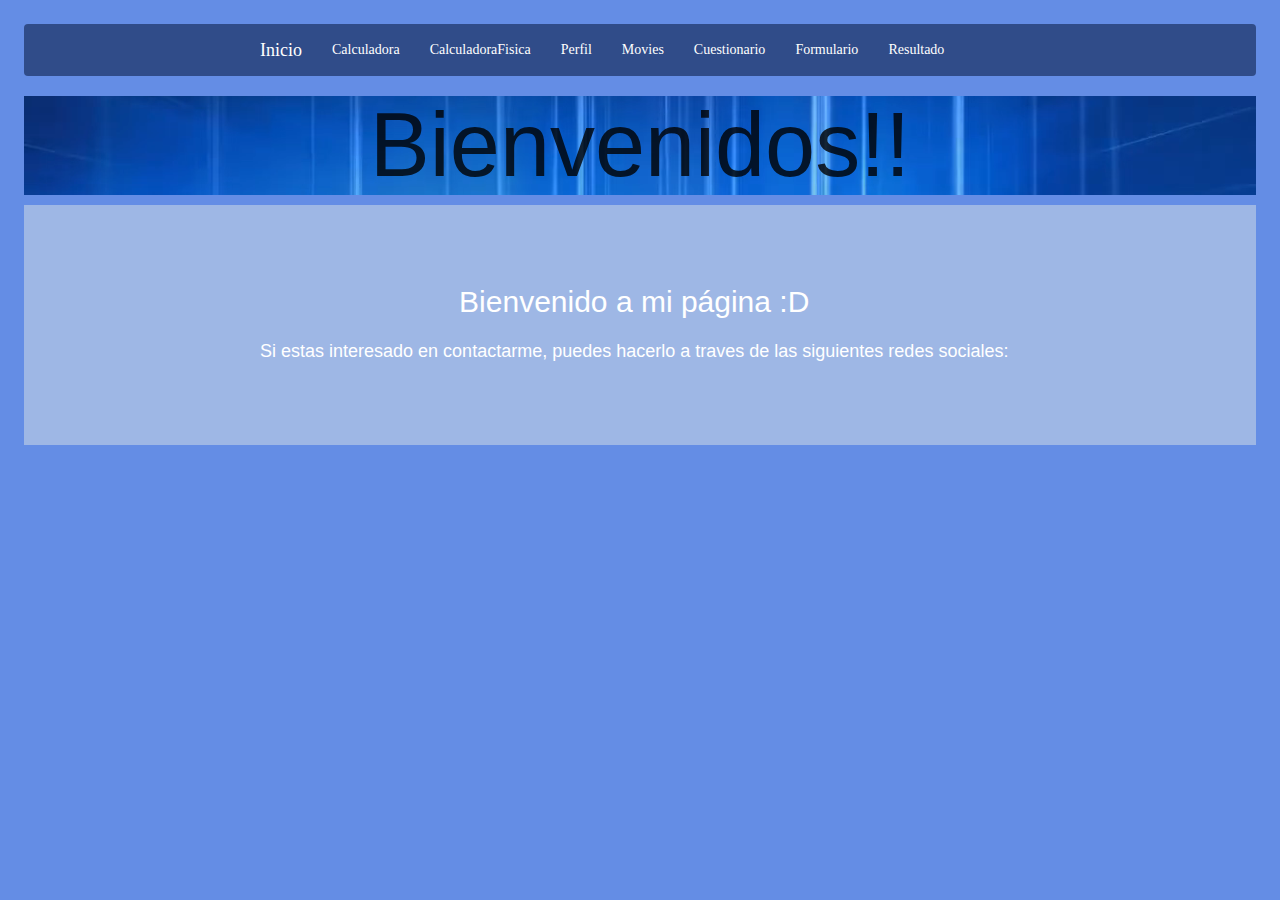
<file: Proyecto3/index.html>
<!DOCTYPE html>
<head>
  <meta charset="UTF-8">
    <script src="https://ajax.googleapis.com/ajax/libs/jquery/1.11.2/jquery.min.js"></script>
  <link rel="stylesheet" href="https://maxcdn.bootstrapcdn.com/bootstrap/3.3.1/css/bootstrap.min.css">
  <link rel="stylesheet" href="https://maxcd.bootstrapcdn.con/bootstrap/3.3.1/css/bootstrap-theme.min.css">
  <script src="https://maxcdn.bootstrapcdn.com/bootstrap/3.3.1/js/bootstrap.min.js"></script>
    <link rel="stylesheet" href="https://use.fontawesome.com/releases/v5.8.1/css/all.css" integrity="sha384-50oBUHEmvpQ+1lW4y57PTFmhCaXp0ML5d60M1M7uH2+nqUivzIebhndOJK28anvf" crossorigin="anonymous">
<link rel="stylesheet" type="text/css" href="estilo.css">
  <link rel="stylesheet" type="text/css" href="footer.css">
<link href="https://fonts.cdnfonts.com/css/blooming" rel="stylesheet">
                

  <title>Pagina Personal Jenifer</title>
</head>
<body>
  
    <div style="margin:24px;">
   <nav class="navbar navbar-light" style="background-color: #304C89;">
        <div class="container">
        <a class="navbar-brand" href="index.html">Inicio</a>
        <ul class="nav navbar-nav">
          <li>
        <a href="calculadora.html">Calculadora</a>
    </li>
    <li>
        <a href="calculadorafisica.html">CalculadoraFisica</a>
    </li>
    <li>
    <a href="perfil.html">Perfil</a>
    </li>
     <li>
    <a href="movies.html">Movies</a>
    </li>
     <li>
    <a href="cuestionario.html">Cuestionario</a>
    </li>
     <li>
    <a href="formulario.html">Formulario</a>
    </li>
     <li>
    <a href="resultado.html">Resultado</a>
    </li>
  </ul>
</div>
</nav>

<div style="position: relative;">
  <video autoplay muted preload loop>
    <source src="galaxia.mp4" type="video/mp4">
  </video>
  <h1 class="titulo">Bienvenidos!!</h1>
</div>

<footer>
  <div class="container">
    <div class="footer-content">
      <div class="footer-section about">
        <h2>Bienvenido a mi página :D</h2>
        <p>Si estas interesado en contactarme, puedes hacerlo a traves de las siguientes redes sociales:</p>
        <div class="contact-links">
          <a href="http://www.facebook.com/miperfil" target="_blank"><i class="fab fa-facebook"></i></a>
          <a href="http://www.instagram.com/miperfil" target="_blank"><i class="fab fa-instagram"></i></a>
          <a href="http://www.twitter.com/miperfil" target="_blank"><i class="fab fa-twitter"></i></a>
          <a href="http://www.snapchat.com/miperfil" target="_blank"><i class="fab fa-snapchat"></i></a>
          <a href="http://www.linkedin.com/miperfil" target="_blank"><i class="fab fa-linkedin"></i></a>
          <a href="http://www.youtube.com/miperfil" target="_blank"><i class="fab fa-youtube"></i></a>

      </div>
    </div>
  </div>
</div>
<script type="text/javascript">
  //Con lo siguiente hare que los links de las paginas se abran mediante javascript en un pagina nueva
const socialnetworks = document.querySelectorAll('.contact-links a');
socialnetworks.forEach(link =>{
  link.addEventListener('click', e =>{
    e.preventDefault();
    window.open(link.href, '_blank');
  });
});
</script>
</footer>
</body>
</html>
</file>
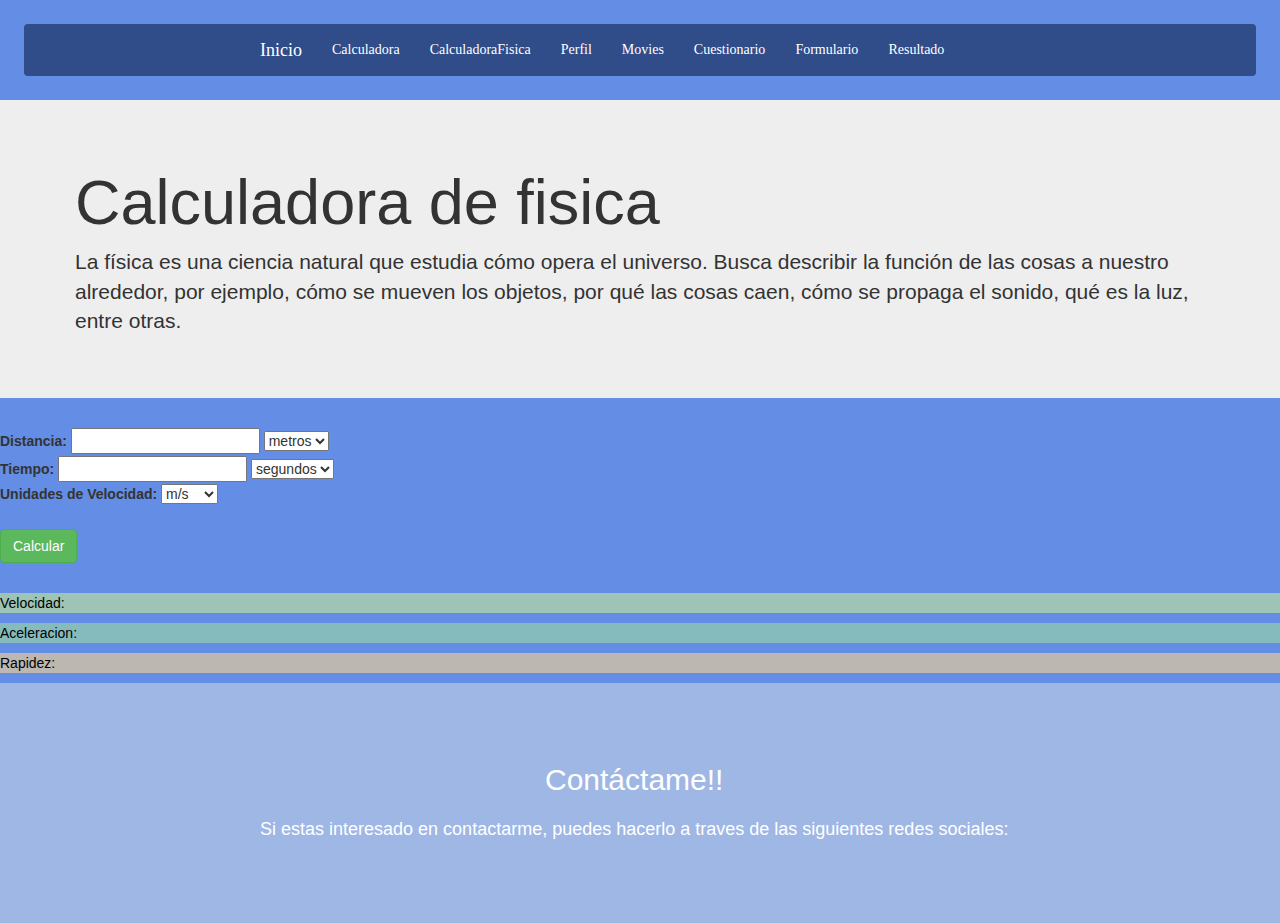
<file: Proyecto3/calculadorafisica.html>
<!DOCTYPE html>
<head>
  <meta charset="UTF-8">
    <script src="https://ajax.googleapis.com/ajax/libs/jquery/1.11.2/jquery.min.js"></script>
  <link rel="stylesheet" href="https://maxcdn.bootstrapcdn.com/bootstrap/3.3.1/css/bootstrap.min.css">
  <link rel="stylesheet" href="https://maxcd.bootstrapcdn.con/bootstrap/3.3.1/css/bootstrap-theme.min.css">
  <script src="https://maxcdn.bootstrapcdn.com/bootstrap/3.3.1/js/bootstrap.min.js"></script>
    <link rel="stylesheet" href="https://use.fontawesome.com/releases/v5.8.1/css/all.css" integrity="sha384-50oBUHEmvpQ+1lW4y57PTFmhCaXp0ML5d60M1M7uH2+nqUivzIebhndOJK28anvf" crossorigin="anonymous">
<link rel="stylesheet" type="text/css" href="estilo.css">
  <link rel="stylesheet" type="text/css" href="footer.css">
<link href="https://fonts.cdnfonts.com/css/blooming" rel="stylesheet">
                

  <title>Pagina Personal Jenifer</title>
</head>
<body>
  
    <div style="margin:24px;">
   <nav class="navbar navbar-light" style="background-color: #304C89;">
        <div class="container">
        <a class="navbar-brand" href="index.html">Inicio</a>
        <ul class="nav navbar-nav">
          <li>
        <a href="calculadora.html">Calculadora</a>
    </li>
    <li>
        <a href="calculadorafisica.html">CalculadoraFisica</a>
    </li>
    <li>
    <a href="perfil.html">Perfil</a>
    </li>
     <li>
    <a href="movies.html">Movies</a>
    </li>
     <li>
    <a href="cuestionario.html">Cuestionario</a>
    </li>
     <li>
    <a href="formulario.html">Formulario</a>
    </li>
     <li>
    <a href="resultado.html">Resultado</a>
    </li>
  </ul>
</div>
    </div>
    <div class="jumbotron jumbotron-fluid">
        <div class="container">
          <h1 class="display-4">Calculadora de fisica</h1>
          <p class="lead">La física es una ciencia natural que estudia cómo opera el universo. Busca describir la función de las cosas a nuestro alrededor, por ejemplo, cómo se mueven los objetos, por qué las cosas caen, cómo se propaga el sonido, qué es la luz, entre otras.</p>
      
        </div>
      </div>
      <form id="formulaio">
          <label for="distancia">Distancia:</label>
          <input type="text" id="distancia" name="distancia">
          <select id="distanciaUnidad">
              <option value="metros">metros</option>
              <option value="pies">pies</option>
          </select>
          <br>
          <label for="tiempo">Tiempo:</label>
          <input type="text" id="tiempo" name="tiempo">
          <select id="tiempoUnidad">
              <option value="segundos">segundos</option>
              <option value="horas">horas</option>
          </select>
          <br>
          <label for="velocidadUnidad">Unidades de Velocidad:</label>
          <select id="velocidadUnidad">
              <option value="metros_por_segundo">m/s</option>
              <option value="pies_por_segundo">ft/s</option>
              <option value="kilometros_por_hora">km/hr</option>
              <option value="millas_por_hora">mps</option>
          </select>
          <br>
          <br>
      
      <button type="button" class="btn btn-success" value="Calcular" onclick="Calcular()">Calcular</button>
      
      </form>
      <br>
      
      <p id="resultado"></p>
      <p style="color: black; background-color: #9DC4B5">Velocidad: <span id="velocidad"></span></p>
      <p style="color: black; background-color: #86BBBD">Aceleracion: <span id="aceleracion"></span></p>
      <p style="color: black; background-color: #BCB8B1">Rapidez: <span id="rapidez"></span></p>
      <script type="text/javascript">
      function Calcular(){
          const distancia = parseFloat(document.getElementById('distancia').value);
          const tiempo = parseFloat(document.getElementById('tiempo').value);
      
      //estas 3 variables son para poner las unidades metricas
      const distanciaUnidad = document.getElementById('distanciaUnidad').value;
      const tiempoUnidad = document.getElementById('tiempoUnidad').value;
      const velocidadUnidad = document.getElementById('velocidadUnidad').value;
      
      //Convertir unidades a Sistema Metrico Internacional (SI)
      let distanciaSI = 0;
      let tiempoSI = 0;
      
      //Depediendo las unidades que seleccionaron, uso este IF
      if(distanciaUnidad === 'metros'){
          distanciaSI = distancia;
        }	else if(distanciaUnidad === 'pies'){
            distanciaSI = distancia /3.281; //son 3 pies por cada metro, por eso la division de 3.281.
        }
      if (tiempoUnidad === 'segundos'){
          tiempoSI = tiempo;
      } else if(tiempoUnidad === 'horas'){
          tiempoSI = tiempo * 3600; //lo mismo que arriba, multiplico por 3600 para la cantidad de segundos en un minuto (60) por los 60 minutos en una hora (60) = 60*60=3600
      }
      //Con el siguiente codigo, voy a calcular la velocidad, aceleracion y la rapidez (aunque no hay formula, por lo pronto para ella, solo dire que es igual a la velocidad)
      
      let velocidad = 0;
      let aceleracion = 0;
      let rapidez = 0;
      
      if(velocidadUnidad === 'metros_por_segundo'){
          velocidad = distanciaSI / tiempoSI;
          rapidez = velocidad;
          aceleracion = velocidad / tiempoSI;
      }
      else if(velocidadUnidad === 'pies_por_segundo'){
      velocidad = (distanciaSI*3.281) / tiempoSI;	
      rapidez = velocidad;
      aceleracion = velocidad / tiempoSI;
      }
      else if(velocidadUnidad === 'kilometros_por_hora'){
      velocidad = (distanciaSI/1000) / tiempoSI/3600;	
      rapidez = velocidad;
      aceleracion = velocidad / (tiempoSI/3600);
      }
      else if(velocidadUnidad === 'millas_por_hora'){
      velocidad = (distanciaSI / 1609) / (tiempoSI / 3600);	
      rapidez = velocidad;
      aceleracion = velocidad / (tiempoSI / 3600);
      }
      //Mostrar los resultados
      
      let resultado = '';
      
      document.getElementById('velocidad').textContent = velocidad.toFixed(2) + ' ' +velocidadUnidad; // el 2, son la cantidad despues del punto decimal cuando se haga la division, lo que dice velocidadUnidad, solo son las unidades que hice en el form de arriba.
      
      document.getElementById('aceleracion').textContent = aceleracion.toFixed(2) + ' ' + 'm/s^2';
      document.getElementById('rapidez').textContent = rapidez.toFixed(2) + ' ' + velocidadUnidad;
      
      document.getElementById('resultado').innerHTML = resultado; // mas o menos esta linea le dice que acepte comandos de HTML en el javascript y acepte lo del resultado y lo mande para despues del script.
      }
      </script>
    <footer>
        <div class="container">
            <div class="footer-content">
                <div class="footer-section about">
                     <h2>Contáctame!!</h2>
                    <p>Si estas interesado en contactarme, puedes hacerlo a traves de las siguientes redes sociales:</p>
                    <div class="contact-links">
                        <a href="http://www.facebook.com/miperfil" target="_blank"><i class="fab fa-facebook"></i></a>
                        <a href="http://www.instagram.com/miperfil" target="_blank"><i class="fab fa-instagram"></i></a>
                        <a href="http://www.twitter.com/miperfil" target="_blank"><i class="fab fa-twitter"></i></a>
                        <a href="http://www.snapchat.com/miperfil" target="_blank"><i class="fab fa-snapchat"></i></a>
                        <a href="http://www.linkedin.com/miperfil" target="_blank"><i class="fab fa-linkedin"></i></a>
                        <a href="http://www.youtube.com/miperfil" target="_blank"><i class="fab fa-youtube"></i></a>
    
                </div>
            </div>
        </div>
    </div>
    
    
    <script type="text/javascript">
        //Con lo siguiente hare que los links de las paginas se abran mediante javascript en un pagina nueva
    const socialnetworks = document.querySelectorAll('.contact-links a');
    socialnetworks.forEach(link =>{
        link.addEventListener('click', e =>{
            e.preventDefault();
            window.open(link.href, '_blank');
        });
    });
    </script>
    </footer>
</body>
</html>
</file>
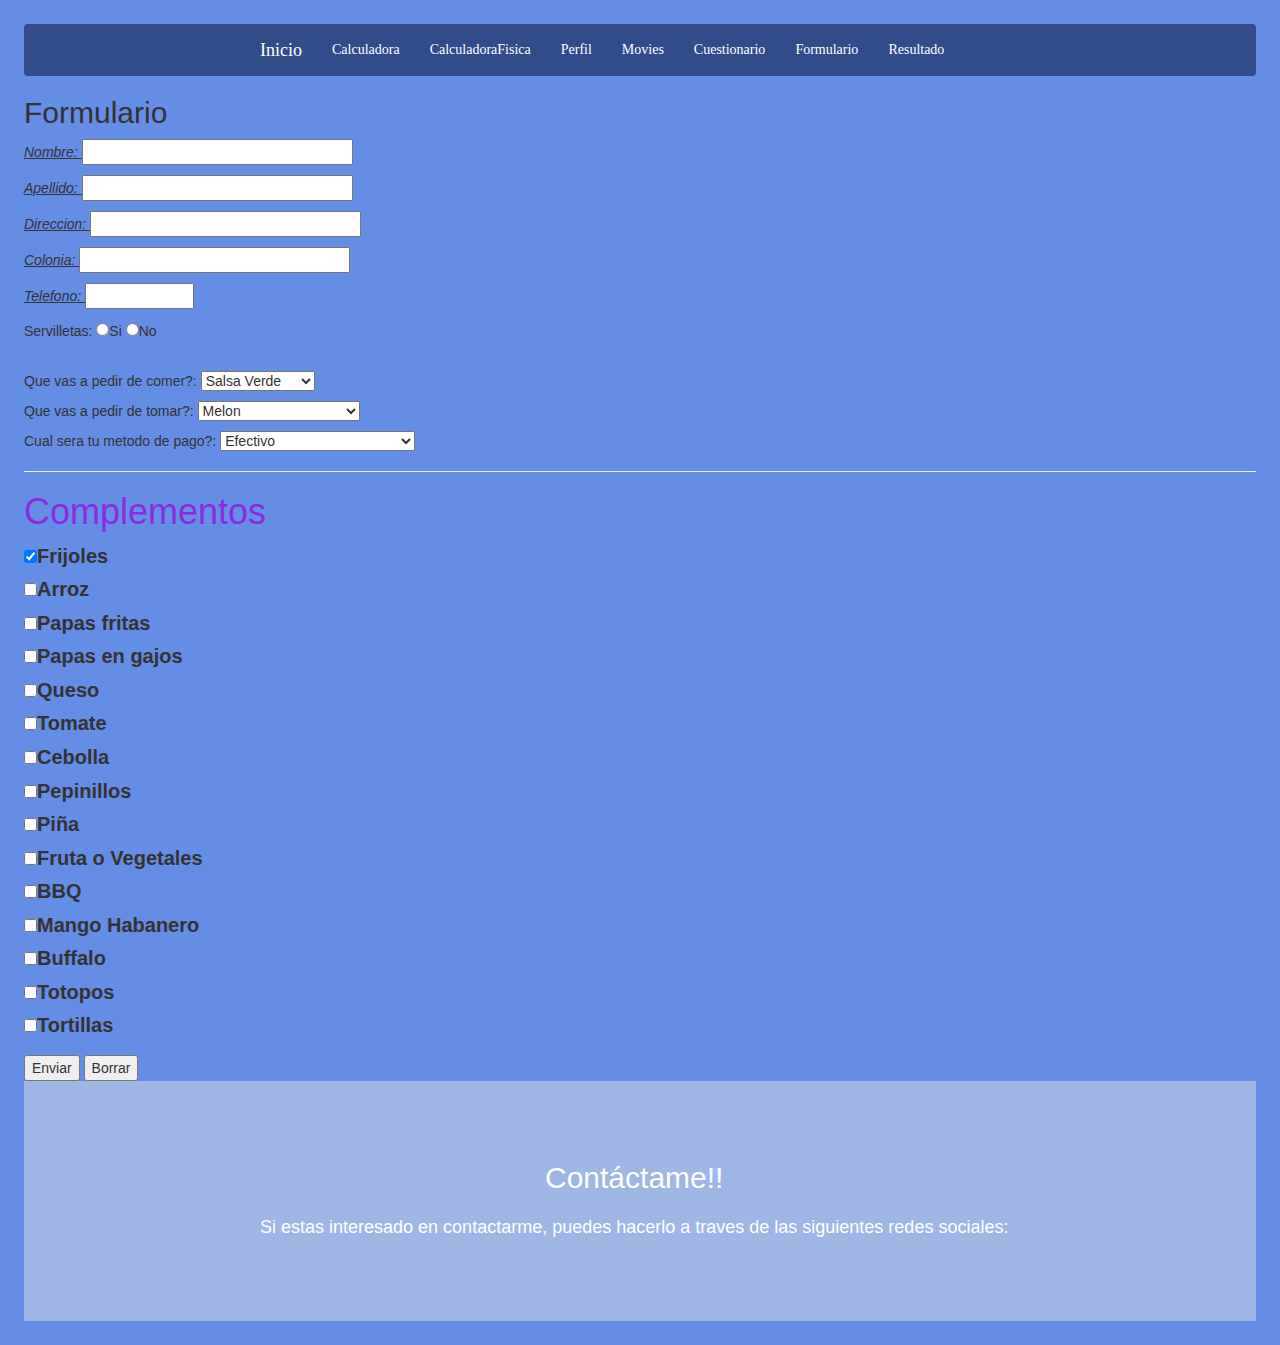
<file: Proyecto3/formulario.html>
<!DOCTYPE html>
<head>
  <meta charset="UTF-8">
    <script src="https://ajax.googleapis.com/ajax/libs/jquery/1.11.2/jquery.min.js"></script>
  <link rel="stylesheet" href="https://maxcdn.bootstrapcdn.com/bootstrap/3.3.1/css/bootstrap.min.css">
  <link rel="stylesheet" href="https://maxcd.bootstrapcdn.con/bootstrap/3.3.1/css/bootstrap-theme.min.css">
  <script src="https://maxcdn.bootstrapcdn.com/bootstrap/3.3.1/js/bootstrap.min.js"></script>
    <link rel="stylesheet" href="https://use.fontawesome.com/releases/v5.8.1/css/all.css" integrity="sha384-50oBUHEmvpQ+1lW4y57PTFmhCaXp0ML5d60M1M7uH2+nqUivzIebhndOJK28anvf" crossorigin="anonymous">
<link rel="stylesheet" type="text/css" href="estilo.css">
  <link rel="stylesheet" type="text/css" href="footer.css">

                

  <title>Pagina Personal Jenifer</title>
</head>
<body>
  
    <div style="margin:24px;">
   <nav class="navbar navbar-light" style="background-color: #304C89;">
        <div class="container">
        <a class="navbar-brand" href="index.html">Inicio</a>
        <ul class="nav navbar-nav">
          <li>
        <a href="calculadora.html">Calculadora</a>
    </li>
    <li>
        <a href="calculadorafisica.html">CalculadoraFisica</a>
    </li>
    <li>
    <a href="perfil.html">Perfil</a>
    </li>
     <li>
    <a href="movies.html">Movies</a>
    </li>
     <li>
    <a href="cuestionario.html">Cuestionario</a>
    </li>
     <li>
    <a href="formulario.html">Formulario</a>
    </li>
     <li>
    <a href="resultado.html">Resultado</a>
    </li>
  </ul>
</div>
</nav>

<h2>Formulario</h2>


<form id="pedido">
  <p><em><u>Nombre: <input type="text" name="nombre" id="nombre" size="30">
  </p>
  <p>Apellido: <input type="text" name="apellido" id="apellido" size="30">
  </p>
  <p>Direccion: <input type="text" name="direccion" id="direccion" size="30">
  </p>
  <p>Colonia: <input type="text" name="colonia" id="colonia" size="30">
  </p>
  <p>Telefono: <input type="text" name="telefono" id="telefono" size="10">
  </p></em></u>
<p>Servilletas: 
      <input  type="radio" name="servilletas" value="Si"><rosa>Si</rosa></rosa>
      <input type="radio" name="servilletas" value="No"><morado>No</morado> <br><br>
<p> Que vas a pedir de comer?:
      <select name="comida" id="comida">
        <optgroup label="Huevos">
        <option value="Huevos en salsa verde">Salsa Verde</option>
          <option value="Huevos en salsa roja">Salsa Roja</option>
          <option value="Huevos Rancheros">Rancheros</option>
          <option value="Omelett de Huevo">Omelett</option>
        </optgroup>
        <optgroup label="Hot Cakes">
          <option value="Hot cake con nutella">Nutella</option>
           <option value="Hot cake con mantequilla de mani">Mani</option>
              <option value="Hot cake con fruta">Fruta</option>
               </optgroup>
         <optgroup label="Chilaquiles caseros (Incluyen frijoles)">
          <option value="Chilaquiles con huevos">Huevos</option>
           <option value="Chilaquiles con pollo">Pollo</option>
        </optgroup>
         <optgroup label="Waffles">
          <option value="Waffles con nutella">Nutella</option>
          <option value="Waffles con fruta">Fruta</option>
        </optgroup>
         <optgroup label="Coctel de fruta">
          <option value="Coctel de fruta Sencillo">Sencillo</option>
            <option value="Coctel de fruta con miel y granola">Especial</option>
        </optgroup>
        <optgroup label="Enchiladas suizas (incluyen cebolla curtida)">
          <option value="Enchiladas suizas verdes">Verdes</option>
          <option value="Enchiladas suizas rojas">Rojas</option>
        </optgroup>
        <optgroup label="Sopa de fideos (incluyen dos panes)">
          <option value="Sopa sencilla">Sencilla</option>
        <option value="Sopa con pollo">Pollo</option>
          </optgroup>
          <optgroup label="Sandwich">
            <option value="Sandwich de jamon">Jamon</option>
            <option value="Sandwich de pollo">Pollo</option>
          </optgroup>
        </select>
        <p> Que vas a pedir de tomar?:
                <select name="bebida" id="bebida">
  <optgroup label="Aguas">
    <option value="Agua de Melon">Melon</option>
     <option value="Agua de Limon">Limon</option>
      <option value="Agua de Sandia">Sandia</option>
       <option value="Agua de Naranja">Naranja</option>
    </optgroup>
        <optgroup label="Sodas">
           <option value="Soda Cola-Cola">Cola</option>
            <option value="Soda Sprite">Sprite</option>
             <option value="Soda Joya">Joya</option>
              <option value="Soda Orange">Orange</option>
            </optgroup>
            <optgroup label="Malteadas">
              <option value="Malteada de Fresa">Fresa</option>
               <option value="Malteada Vainilla">Vainilla</option>
                <option value="Malteada de Chocolate">Chocolate</option>
              </optgroup>
              <optgroup label="Tes">
                 <option value="Te de Manzanilla">Manzanilla</option>
                  <option value="Te Rojo">Rojo</option>
                    <option value="Te de Canela">Canela</option>
                  </optgroup>
                  <optgroup label="Licuados">
                     <option value="Licuado de Platano">Platano</option>
                      <option value="Licuado de Melon">Melon</option>
                       <option value="Licuado de Fresa">Fresa</option>
                       <option value="Licuado de Papaya">Papaya</option> 
              </optgroup>
              <optgroup label="Cafes">
              <option value="Espresso">Espresso</option>
                <option value="Americano">Americano</option>
                  <option value="Latte Vainilla">Latte de vainilla</option>
                    <option value="Caramel Macchiato">Caramel Macchiatio</option>
                  </optgroup>
         </select>
         <p> Cual sera tu metodo de pago?:
          <select name="pago" id="pago">
            <optgroup label="Pago">
              <option value="Efectivo">Efectivo</option>
              <option value="Cheques">Cheques</option>
              <option value="Tarjeta de debito">Tarjeta de debito</option>
                   <option value="Tarjeta de credito">Tarjeta de credito</option>
                        <option value="Pagos moviles">Pagos moviles</option>
                             <option value="Transferencias bancarias">Transferencias bancarias</option>
            </optgroup>
          </select>
        <hr>
        <h1 style="color: blueviolet;">Complementos</h1>
        <input type="checkbox" id="frijoles" checked><label for="frijoles" style="font-size: 20px;">Frijoles</label><br>
         <input type="checkbox" id="arroz"><label for="arroz" style="font-size: 20px;">Arroz</label><br>  
        <input type="checkbox" id="papas"><label for="papas" style="font-size: 20px;">Papas fritas</label><br> 
         <input type="checkbox" id="papasg"><label for="papasg" style="font-size: 20px;">Papas en gajos</label><br>
         <input type="checkbox" id="queso"><label for="queso" style="font-size: 20px;">Queso</label><br>
          <input type="checkbox" id="tomate"><label for="tomate" style="font-size: 20px;">Tomate</label><br>
        <input type="checkbox" id="cebolla"><label for="cebolla" style="font-size: 20px;">Cebolla</label><br>
        <input type="checkbox" id="pepinillos"><label for="pepinillos" style="font-size: 20px;">Pepinillos</label><br>
         <input type="checkbox" id="piña"><label for="piña" style="font-size: 20px;">Piña</label><br>
        <input type="checkbox" id="fruta"><label for="fruta" style="font-size: 20px;">Fruta o Vegetales</label><br>
          <input type="checkbox" id="bbq"><label for="bbq" style="font-size: 20px;">BBQ</label><br>
           <input type="checkbox" id="mangoh"><label for="mangoh" style="font-size: 20px;">Mango Habanero</label><br>
            <input type="checkbox" id="buffalo"><label for="buffalo" style="font-size: 20px;">Buffalo</label><br>
        <input type="checkbox" id="totopos"><label for="totopos" style="font-size: 20px;">Totopos</label><br>
       <input type="checkbox" id="tortillas"><label for="tortillas" style="font-size: 20px;">Tortillas</label><br>
      </p>
      <input type="submit" value="Enviar">
      <input type="reset" value="Borrar">
  </form>
  <script type="text/javascript">
  const form=document.getElementById("pedido");
  form.addEventListener("submit", function(event){
  event.preventDefault();
const formData=new FormData(form);
  const orden={
    nombre:formData.get("nombre"),
    apellido:formData.get("apellido"),
    telefono:formData.get("telefono"),
    direccion:formData.get("direccion"),
    colonia:formData.get("colonia"),
    servilletas:formData.get("servilletas"),
    comida:formData.get("comida"),
        bebida:formData.get("bebida"),
         pago:formData.get("pago"),
            frijoles:document.getElementById("frijoles").checked ? "Si":"No",
              arroz:document.getElementById("arroz").checked ? "Si":"No",
    papas:document.getElementById("papas").checked ? "Si":"No",
     papasg:document.getElementById("papasg").checked ? "Si":"No",
       queso:document.getElementById("queso").checked ? "Si":"No",
    tomate:document.getElementById("tomate").checked ? "Si" : "No",
     cebolla:document.getElementById("cebolla").checked ? "Si":"No",
 pepinillos:document.getElementById("pepinillos").checked ? "Si":"No",
    piña:document.getElementById("piña").checked ? "Si":"No",
     fruta:document.getElementById("fruta").checked ? "Si":"No",
      bbq:document.getElementById("bbq").checked ? "Si":"No",
      mangoh:document.getElementById("mangoh").checked ? "Si":"No",
       buffalo:document.getElementById("buffalo").checked ? "Si":"No",
         totopos:document.getElementById("totopos").checked ? "Si":"No",
             tortillas:document.getElementById("tortillas").checked ? "Si":"No"
};
  localStorage.setItem("orden",JSON.stringify(orden));
  window.location.href="resultado.html";
});
</script>
 
      <footer>
        <div class="container">
            <div class="footer-content">
                <div class="footer-section about">
                    <h2>Contáctame!!</h2>
                    <p>Si estas interesado en contactarme, puedes hacerlo a traves de las siguientes redes sociales:</p>
                    <div class="contact-links">
                        <a href="http://www.facebook.com/miperfil" target="_blank"><i class="fab fa-facebook"></i></a>
                        <a href="http://www.instagram.com/miperfil" target="_blank"><i class="fab fa-instagram"></i></a>
                        <a href="http://www.twitter.com/miperfil" target="_blank"><i class="fab fa-twitter"></i></a>
                        <a href="http://www.snapchat.com/miperfil" target="_blank"><i class="fab fa-snapchat"></i></a>
                        <a href="http://www.linkedin.com/miperfil" target="_blank"><i class="fab fa-linkedin"></i></a>
                        <a href="http://www.youtube.com/miperfil" target="_blank"><i class="fab fa-youtube"></i></a>
    
                </div>
            </div>
        </div>
    </div>
    
    
    <script type="text/javascript">
        //Con lo siguiente hare que los links de las paginas se abran mediante javascript en un pagina nueva
    const socialnetworks = document.querySelectorAll('.contact-links a');
    socialnetworks.forEach(link =>{
        link.addEventListener('click', e =>{
            e.preventDefault();
            window.open(link.href, '_blank');
        });
    });
    </script>
    </footer>
</body>
</html>
</file>
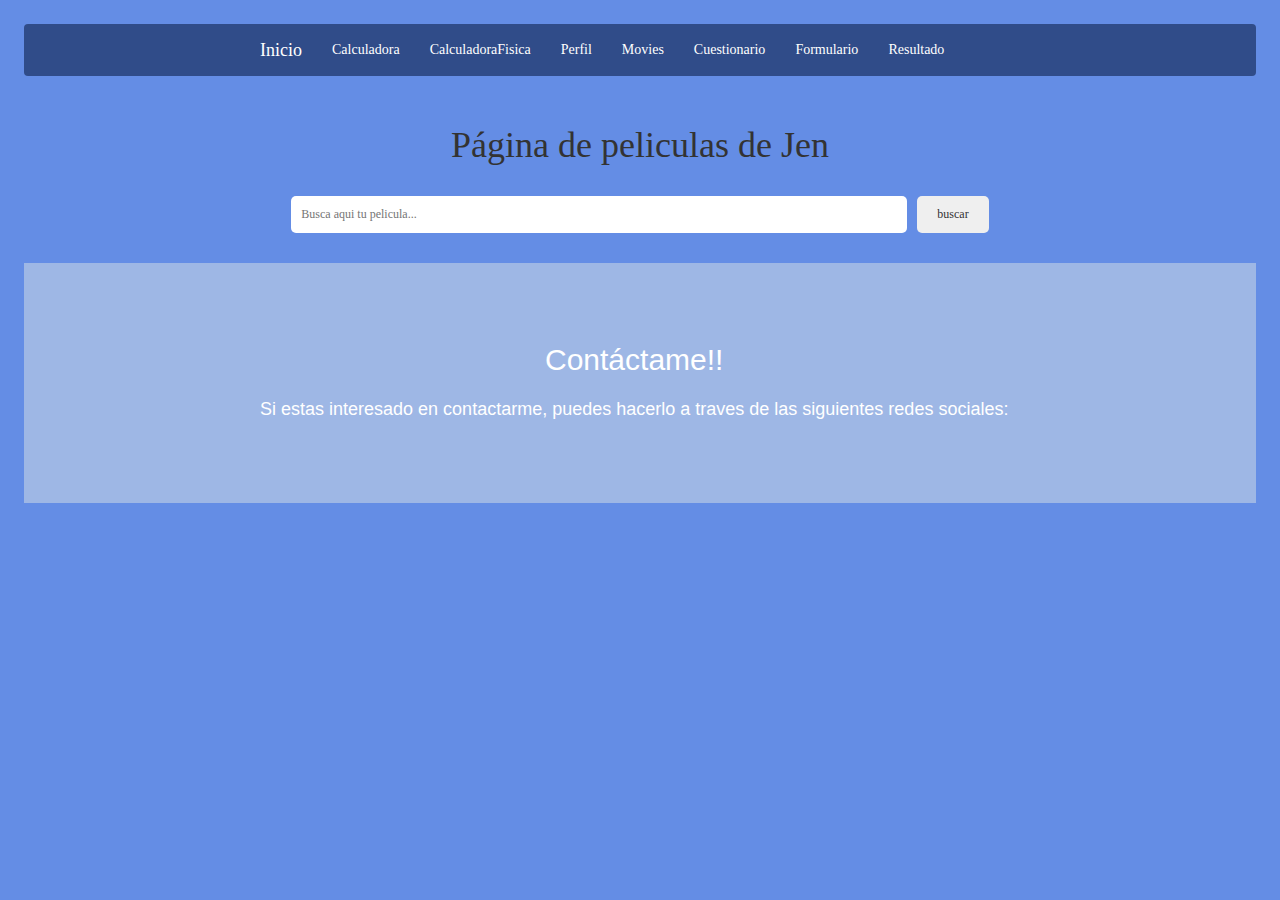
<file: Proyecto3/movies.html>
<!DOCTYPE html>
<head>
  <meta charset="UTF-8">
    <script src="https://ajax.googleapis.com/ajax/libs/jquery/1.11.2/jquery.min.js"></script>
  <link rel="stylesheet" href="https://maxcdn.bootstrapcdn.com/bootstrap/3.3.1/css/bootstrap.min.css">
  <link rel="stylesheet" href="https://maxcd.bootstrapcdn.con/bootstrap/3.3.1/css/bootstrap-theme.min.css">
  <script src="https://maxcdn.bootstrapcdn.com/bootstrap/3.3.1/js/bootstrap.min.js"></script>
    <link rel="stylesheet" href="https://use.fontawesome.com/releases/v5.8.1/css/all.css" integrity="sha384-50oBUHEmvpQ+1lW4y57PTFmhCaXp0ML5d60M1M7uH2+nqUivzIebhndOJK28anvf" crossorigin="anonymous">
<link rel="stylesheet" type="text/css" href="estilo.css">
  <link rel="stylesheet" type="text/css" href="footer.css">
<link href="https://fonts.cdnfonts.com/css/blooming" rel="stylesheet">
                

  <title>Pagina Personal Jenifer</title>
</head>
<body>
  <style>
    .conatiner{
      max-width: 1200px;
      margin: 0 auto;
      padding: 0 20px;
    }
    h1{
      text-align: center;
      margin-top: 50px;
      margin-bottom: 30px;
    }
    form{
      display: flex;
      justify-content: center;
      margin-bottom: 30px;
    }
    input[type="text"]{
      font-size: 12px;
      padding: 10px;
      border-radius: 5px;
      border: none;
    width: 50%;
    }
       input[type="submit"]{
      font-size: 12px;
      padding: 10px 20px;
      border-radius: 5px;
      border: none;
    margin-left: 10px;
    cursor: pointer;
    }
       input[type="submit"]:hover{
    background-color: #8797B2;
    color: azure;
    }
    .green{
      color: #2ecc71;
    }
    .orange{
      color: #f1870f;
    }
    .red{
      color: red;
    }
      .movie img {
    max-width: 200px;
  }
  .container1{
     font-family: cursive;
  }

  </style>
      <div style="margin:24px;">
   <nav class="navbar navbar-light" style="background-color: #304C89;">
        <div class="container">
        <a class="navbar-brand" href="index.html">Inicio</a>
        <ul class="nav navbar-nav">
          <li>
        <a href="calculadora.html">Calculadora</a>
    </li>
    <li>
        <a href="calculadorafisica.html">CalculadoraFisica</a>
    </li>
    <li>
    <a href="perfil.html">Perfil</a>
    </li>
     <li>
    <a href="movies.html">Movies</a>
    </li>
     <li>
    <a href="cuestionario.html">Cuestionario</a>
    </li>
     <li>
    <a href="formulario.html">Formulario</a>
    </li>
     <li>
    <a href="resultado.html">Resultado</a>
    </li>
  </ul>
</div>
</nav>

    <div class="container1">
      <h1>Página de peliculas de Jen</h1>
      <form id="form">
        <input type="text" id="search" placeholder="Busca aqui tu pelicula...">
        <input type="submit" value="buscar">
        </form>
          <section id="main" class="movies"></section>

</div>
<script>

  //en esta linea se define la URL de la API para obtener la lista de peliculas

  const API_URL = 'https://api.themoviedb.org/3/discover/movie?sort_by=popularity.desc&api_key=3fd2be6f0c70a2a598f084ddfb75487c&page=1';                                                   

  //en esta linea se define la URL de la API para obtener las imagenes de la pelicula

  const IMG_PATH = "http://image.tmdb.org/t/p/w1280";

    //en esta linea se define la URL de la API xpara buscar la pelicula

    const SEARCH_API = 'https://api.themoviedb.org/3/search/movie?api_key=3fd2be6f0c70a2a598f084ddfb75487c&query=';

    //En estas tres lineas se obtienen los elementos HTML con los que interactua el codigo
    const main = document.getElementById('main');
    const form = document.getElementById('form');
    const search = document.getElementById('search');

    //Esta linea llama a la funcion getMovies para obtener la lista de peliculas iniciales
    getMovies(API_URL);


    //Esta funcion utiliza fetch para obtener la informacion de la API y luego utiliza "await" para esperar a que la informacion de la pelicula para crear los elementos y luego agrega al DOM.

async function getMovies(url) {
  const res = await fetch(url);
  const data = await res.json();
  showMovies(data.results);
}



//Esta funcion crea lo elementos HTML para mostrar cada pelicula en la lista. Utiliza la informacion de la pelicula para crear los elementos y luego los agrega al DOM (modelo de objeto de documento, que es una interfaz de programacion para los documentos HTML)

function showMovies(movies){
  main.innerHTML = '';
  movies.forEach((movie) => {
const { title, poster_path, vote_average, overview, release_date } = movie;
  const movieEl = document.createElement('div');

  movieEl.classList.add('movie');
  movieEl.innerHTML = ` 
  <img src="${IMG_PATH + poster_path}" alt="${title}">
  <div class = "movie-info">
  <h3>${title}</h3>
  <span class = "${getClassByRate(vote_average)}">${vote_average}</span>
  </div>
  <div class = "overview">
  <h3>Overview</h3>
  ${overview}
  <h3>Release Date</h3>
  ${release_date}
  </div>
  `
  main.appendChild(movieEl);
  })
}
function getClassByRate(vote){
  if(vote >= 8){
    return 'green';
  } else if (vote >= 5){
    return 'orange';
  } else {
    return 'red';
  }
}
form.addEventListener('submit', (e) => {
  e.preventDefault();
  const searchTerm = search.value;
  if(searchTerm && searchTerm !== ''){
    getMovies(SEARCH_API + searchTerm)
    search.value= '';
  } else {
    window.location.reload();
  }
})
    </script>
<footer>
  <div class="container">
    <div class="footer-content">
      <div class="footer-section about">
    <h2>Contáctame!!</h2>
        <p>Si estas interesado en contactarme, puedes hacerlo a traves de las siguientes redes sociales:</p>
        <div class="contact-links">
          <a href="http://www.facebook.com/miperfil" target="_blank"><i class="fab fa-facebook"></i></a>
          <a href="http://www.instagram.com/miperfil" target="_blank"><i class="fab fa-instagram"></i></a>
          <a href="http://www.twitter.com/miperfil" target="_blank"><i class="fab fa-twitter"></i></a>
          <a href="http://www.snapchat.com/miperfil" target="_blank"><i class="fab fa-snapchat"></i></a>
          <a href="http://www.linkedin.com/miperfil" target="_blank"><i class="fab fa-linkedin"></i></a>
          <a href="http://www.youtube.com/miperfil" target="_blank"><i class="fab fa-youtube"></i></a>

      </div>
    </div>
  </div>
</div>
</footer>
<script>
  //Con lo siguiente hare que los links de las paginas se abran mediante javascript en un pagina nueva
const socialnetworks = document.querySelectorAll('.contact-links a');
socialnetworks.forEach(link =>{
  link.addEventListener('click', e =>{
    e.preventDefault();
    window.open(link.href, '_blank');
  });
});
</script>
</footer>

</body>
</html>
</file>
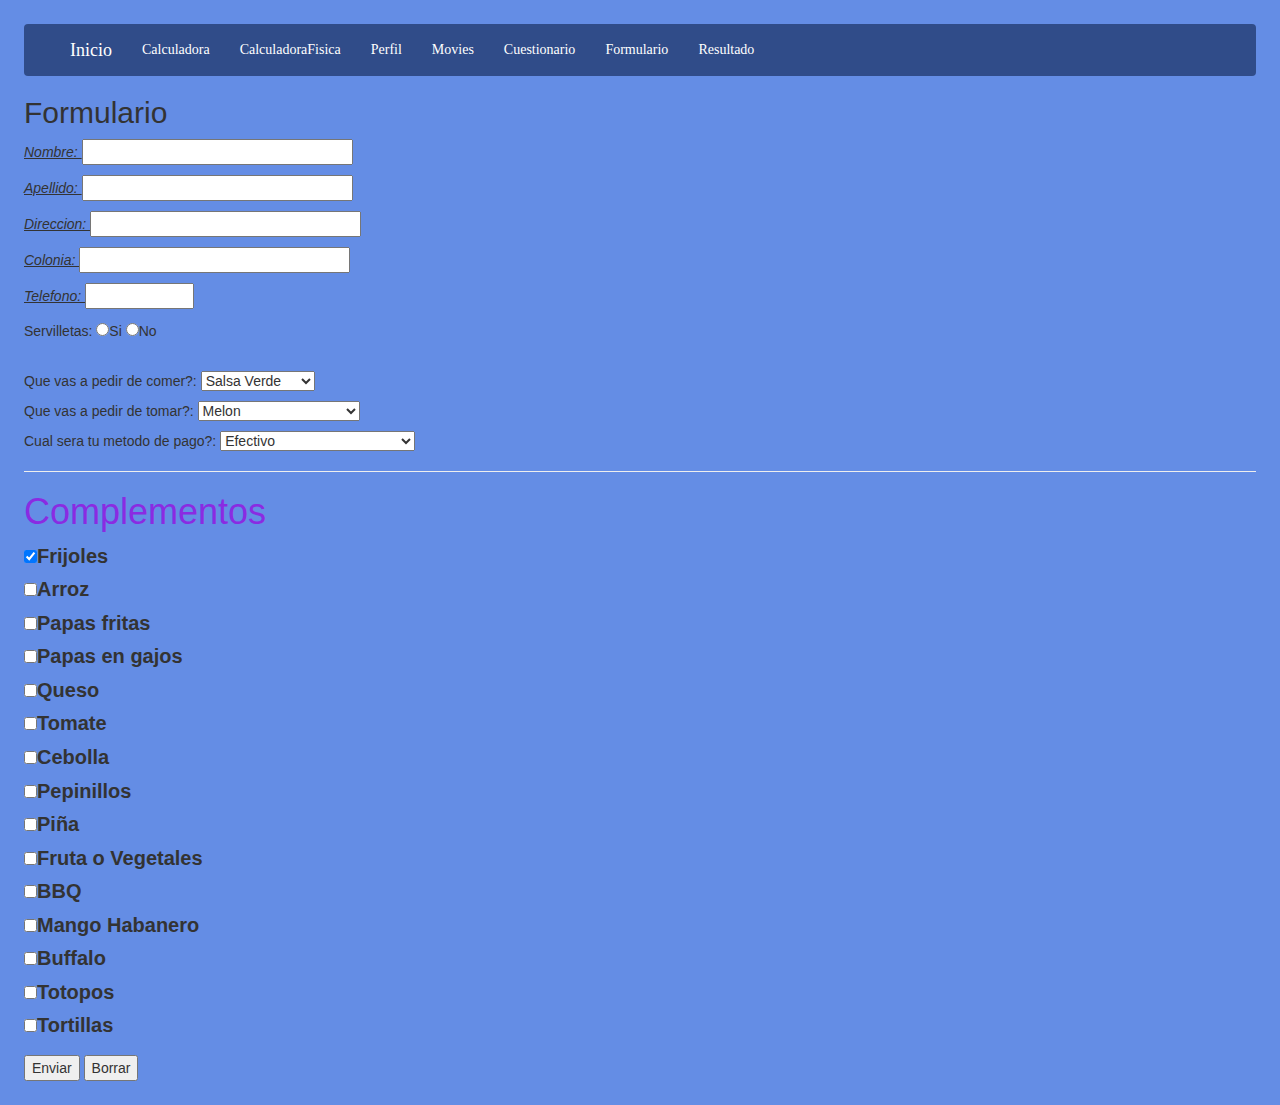
<file: Proyecto3/pedidorealizado.html>
<!DOCTYPE html>
<html>
<head>
<script src="https://ajax.googleapis.com/ajax/libs/jquery/1.11.2/jquery.min.js"></script>
  <link rel="stylesheet" href="https://maxcdn.bootstrapcdn.com/bootstrap/3.3.1/css/bootstrap.min.css">
  <link rel="stylesheet" href="https://maxcd.bootstrapcdn.con/bootstrap/3.3.1/css/bootstrap-theme.min.css">
  <script src="https://maxcdn.bootstrapcdn.com/bootstrap/3.3.1/js/bootstrap.min.js"></script>
<link rel="stylesheet" type="text/css" href="estilo.css">
<link href="https://fonts.cdnfonts.com/css/philom" rel="stylesheet">
<link href="https://fonts.cdnfonts.com/css/gabuek-script" rel="stylesheet">


                
  <title>Pagina Personal Jenifer</title>
</head>
<body>
  
    <div style="margin:24px;">
   <nav class="navbar navbar-light" style="background-color: #304C89;">
        <div class="container">
        <a class="navbar-brand" href="index.html">Inicio</a>
        <ul class="nav navbar-nav">
          <li>
        <a href="calculadora.html">Calculadora</a>
    </li>
    <li>
        <a href="calculadorafisica.html">CalculadoraFisica</a>
    </li>
    <li>
    <a href="perfil.html">Perfil</a>
    </li>
     <li>
    <a href="movies.html">Movies</a>
    </li>
     <li>
    <a href="cuestionario.html">Cuestionario</a>
    </li>
     <li>
    <a href="formulario.html">Formulario</a>
    </li>
     <li>
    <a href="resultado.html">Resultado</a>
    </li>
  </ul>
</div>
</nav>

<h2>Formulario</h2>


<form id="pedido">
	<p><em><u>Nombre: <input type="text" name="nombre" id="nombre" size="30">
	</p>
	<p>Apellido: <input type="text" name="apellido" id="apellido" size="30">
	</p>
	<p>Direccion: <input type="text" name="direccion" id="direccion" size="30">
	</p>
	<p>Colonia: <input type="text" name="colonia" id="colonia" size="30">
	</p>
	<p>Telefono: <input type="text" name="telefono" id="telefono" size="10">
	</p></em></u>
<p>Servilletas: 
    	<input  type="radio" name="servilletas" value="Si"><rosa>Si</rosa></rosa>
    	<input type="radio" name="servilletas" value="No"><morado>No</morado> <br><br>
<p> Que vas a pedir de comer?:
    	<select name="comida" id="comida">
        <optgroup label="Huevos">
    		<option value="Huevos en salsa verde">Salsa Verde</option>
    			<option value="Huevos en salsa roja">Salsa Roja</option>
          <option value="Huevos Rancheros">Rancheros</option>
          <option value="Omelett de Huevo">Omelett</option>
        </optgroup>
        <optgroup label="Hot Cakes">
          <option value="Hot cake con nutella">Nutella</option>
           <option value="Hot cake con mantequilla de mani">Mani</option>
              <option value="Hot cake con fruta">Fruta</option>
               </optgroup>
         <optgroup label="Chilaquiles caseros (Incluyen frijoles)">
          <option value="Chilaquiles con huevos">Huevos</option>
           <option value="Chilaquiles con pollo">Pollo</option>
        </optgroup>
         <optgroup label="Waffles">
          <option value="Waffles con nutella">Nutella</option>
          <option value="Waffles con fruta">Fruta</option>
        </optgroup>
         <optgroup label="Coctel de fruta">
          <option value="Coctel de fruta Sencillo">Sencillo</option>
            <option value="Coctel de fruta con miel y granola">Especial</option>
        </optgroup>
        <optgroup label="Enchiladas suizas (incluyen cebolla curtida)">
          <option value="Enchiladas suizas verdes">Verdes</option>
          <option value="Enchiladas suizas rojas">Rojas</option>
        </optgroup>
        <optgroup label="Sopa de fideos (incluyen dos panes)">
          <option value="Sopa sencilla">Sencilla</option>
        <option value="Sopa con pollo">Pollo</option>
          </optgroup>
          <optgroup label="Sandwich">
            <option value="Sandwich de jamon">Jamon</option>
            <option value="Sandwich de pollo">Pollo</option>
          </optgroup>
    		</select>
        <p> Que vas a pedir de tomar?:
                <select name="bebida" id="bebida">
  <optgroup label="Aguas">
    <option value="Agua de Melon">Melon</option>
     <option value="Agua de Limon">Limon</option>
      <option value="Agua de Sandia">Sandia</option>
       <option value="Agua de Naranja">Naranja</option>
    </optgroup>
        <optgroup label="Sodas">
           <option value="Soda Cola-Cola">Cola</option>
            <option value="Soda Sprite">Sprite</option>
             <option value="Soda Joya">Joya</option>
              <option value="Soda Orange">Orange</option>
            </optgroup>
            <optgroup label="Malteadas">
              <option value="Malteada de Fresa">Fresa</option>
               <option value="Malteada Vainilla">Vainilla</option>
                <option value="Malteada de Chocolate">Chocolate</option>
              </optgroup>
              <optgroup label="Tes">
                 <option value="Te de Manzanilla">Manzanilla</option>
                  <option value="Te Rojo">Rojo</option>
                    <option value="Te de Canela">Canela</option>
                  </optgroup>
                  <optgroup label="Licuados">
                     <option value="Licuado de Platano">Platano</option>
                      <option value="Licuado de Melon">Melon</option>
                       <option value="Licuado de Fresa">Fresa</option>
                       <option value="Licuado de Papaya">Papaya</option> 
              </optgroup>
              <optgroup label="Cafes">
              <option value="Espresso">Espresso</option>
                <option value="Americano">Americano</option>
                  <option value="Latte Vainilla">Latte de vainilla</option>
                    <option value="Caramel Macchiato">Caramel Macchiatio</option>
                  </optgroup>
         </select>
         <p> Cual sera tu metodo de pago?:
          <select name="pago" id="pago">
            <optgroup label="Pago">
              <option value="Efectivo">Efectivo</option>
              <option value="Cheques">Cheques</option>
              <option value="Tarjeta de debito">Tarjeta de debito</option>
                   <option value="Tarjeta de credito">Tarjeta de credito</option>
                        <option value="Pagos moviles">Pagos moviles</option>
                             <option value="Transferencias bancarias">Transferencias bancarias</option>
            </optgroup>
          </select>
        <hr>
        <h1 style="color: blueviolet;">Complementos</h1>
        <input type="checkbox" id="frijoles" checked><label for="frijoles" style="font-size: 20px;">Frijoles</label><br>
         <input type="checkbox" id="arroz"><label for="arroz" style="font-size: 20px;">Arroz</label><br>  
        <input type="checkbox" id="papas"><label for="papas" style="font-size: 20px;">Papas fritas</label><br> 
         <input type="checkbox" id="papasg"><label for="papasg" style="font-size: 20px;">Papas en gajos</label><br>
         <input type="checkbox" id="queso"><label for="queso" style="font-size: 20px;">Queso</label><br>
          <input type="checkbox" id="tomate"><label for="tomate" style="font-size: 20px;">Tomate</label><br>
        <input type="checkbox" id="cebolla"><label for="cebolla" style="font-size: 20px;">Cebolla</label><br>
        <input type="checkbox" id="pepinillos"><label for="pepinillos" style="font-size: 20px;">Pepinillos</label><br>
         <input type="checkbox" id="piña"><label for="piña" style="font-size: 20px;">Piña</label><br>
    	  <input type="checkbox" id="fruta"><label for="fruta" style="font-size: 20px;">Fruta o Vegetales</label><br>
          <input type="checkbox" id="bbq"><label for="bbq" style="font-size: 20px;">BBQ</label><br>
           <input type="checkbox" id="mangoh"><label for="mangoh" style="font-size: 20px;">Mango Habanero</label><br>
            <input type="checkbox" id="buffalo"><label for="buffalo" style="font-size: 20px;">Buffalo</label><br>
        <input type="checkbox" id="totopos"><label for="totopos" style="font-size: 20px;">Totopos</label><br>
       <input type="checkbox" id="tortillas"><label for="tortillas" style="font-size: 20px;">Tortillas</label><br>
      </p>
    	<input type="submit" value="Enviar">
    	<input type="reset" value="Borrar">
  </form>
  <script type="text/javascript">
  const form=document.getElementById("pedido");
  form.addEventListener("submit", function(event){
  event.preventDefault();
const formData=new FormData(form);
  const orden={
  	nombre:formData.get("nombre"),
  	apellido:formData.get("apellido"),
  	telefono:formData.get("telefono"),
  	direccion:formData.get("direccion"),
  	colonia:formData.get("colonia"),
  	servilletas:formData.get("servilletas"),
  	comida:formData.get("comida"),
        bebida:formData.get("bebida"),
         pago:formData.get("pago"),
            frijoles:document.getElementById("frijoles").checked ? "Si":"No",
              arroz:document.getElementById("arroz").checked ? "Si":"No",
    papas:document.getElementById("papas").checked ? "Si":"No",
     papasg:document.getElementById("papasg").checked ? "Si":"No",
       queso:document.getElementById("queso").checked ? "Si":"No",
    tomate:document.getElementById("tomate").checked ? "Si" : "No",
     cebolla:document.getElementById("cebolla").checked ? "Si":"No",
 pepinillos:document.getElementById("pepinillos").checked ? "Si":"No",
    piña:document.getElementById("piña").checked ? "Si":"No",
     fruta:document.getElementById("fruta").checked ? "Si":"No",
      bbq:document.getElementById("bbq").checked ? "Si":"No",
      mangoh:document.getElementById("mangoh").checked ? "Si":"No",
       buffalo:document.getElementById("buffalo").checked ? "Si":"No",
         totopos:document.getElementById("totopos").checked ? "Si":"No",
             tortillas:document.getElementById("tortillas").checked ? "Si":"No"
};
  localStorage.setItem("orden",JSON.stringify(orden));
  window.location.href="pedidorealizado.html";
});
</script>
</body>
</html>
</file>
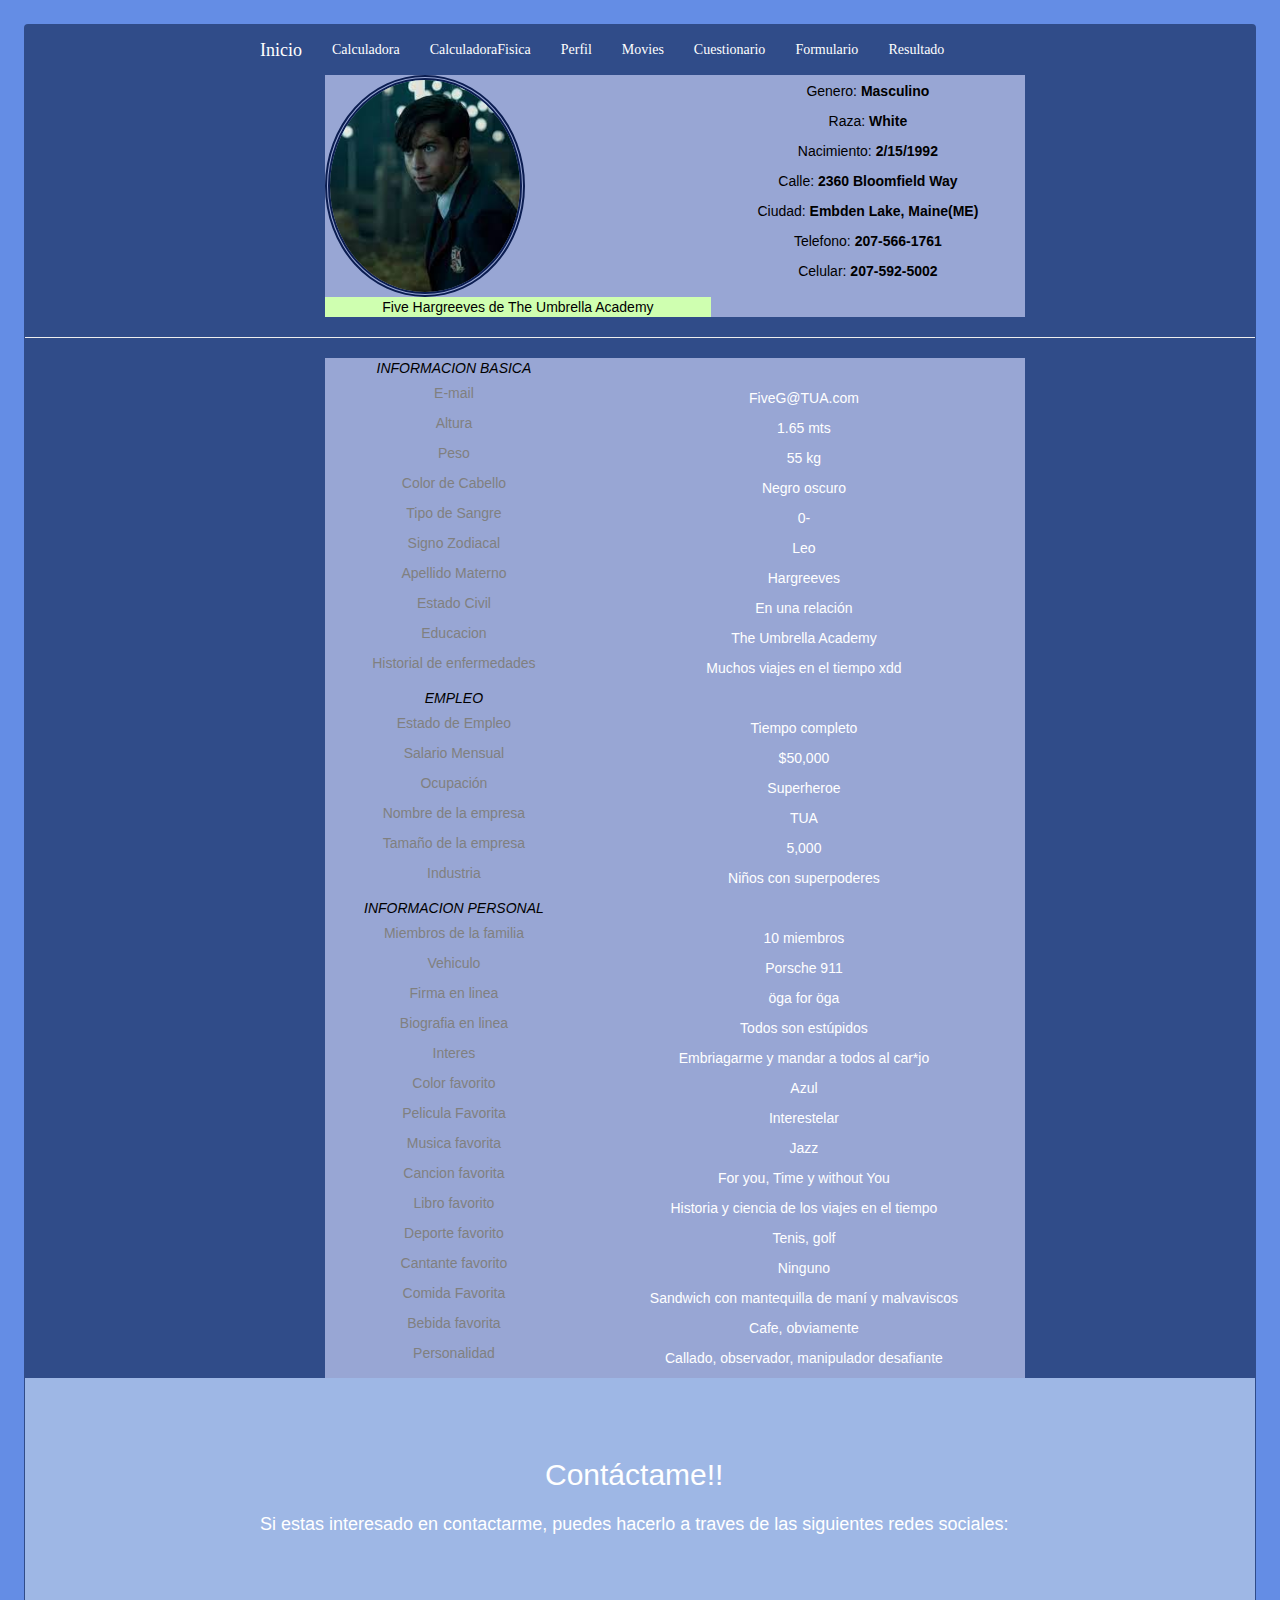
<file: Proyecto3/perfil.html>
<!DOCTYPE html>
<head>
  <meta charset="UTF-8">
    <script src="https://ajax.googleapis.com/ajax/libs/jquery/1.11.2/jquery.min.js"></script>
  <link rel="stylesheet" href="https://maxcdn.bootstrapcdn.com/bootstrap/3.3.1/css/bootstrap.min.css">
  <link rel="stylesheet" href="https://maxcd.bootstrapcdn.con/bootstrap/3.3.1/css/bootstrap-theme.min.css">
  <script src="https://maxcdn.bootstrapcdn.com/bootstrap/3.3.1/js/bootstrap.min.js"></script>
    <link rel="stylesheet" href="https://use.fontawesome.com/releases/v5.8.1/css/all.css" integrity="sha384-50oBUHEmvpQ+1lW4y57PTFmhCaXp0ML5d60M1M7uH2+nqUivzIebhndOJK28anvf" crossorigin="anonymous">
<link rel="stylesheet" type="text/css" href="estilo.css">
  <link rel="stylesheet" type="text/css" href="footer.css">
<link href="https://fonts.cdnfonts.com/css/blooming" rel="stylesheet">
                

  <title>Pagina Personal Jenifer</title>
</head>
<body>
  <style>
	body{
	background-color: ;
}


table{
	margin-left: 300px;
	background-color: ;
	color: white;
	text-align: center;
	width: 700px;
}

tr:nth-child(even){
	background-color: ;
}
img{
	width: 200px;
	height: 200px;
}
a{
	color: white;
	    font-family: all;
}
</style>
    <div style="margin:24px;">
   <nav class="navbar navbar-light" style="background-color: #304C89;">
        <div class="container">
        <a class="navbar-brand" href="index.html">Inicio</a>
        <ul class="nav navbar-nav">
          <li>
        <a href="calculadora.html">Calculadora</a>
    </li>
    <li>
        <a href="calculadorafisica.html">CalculadoraFisica</a>
    </li>
    <li>
    <a href="perfil.html">Perfil</a>
    </li>
     <li>
    <a href="movies.html">Movies</a>
    </li>
     <li>
    <a href="cuestionario.html">Cuestionario</a>
    </li>
     <li>
    <a href="formulario.html">Formulario</a>
    </li>
     <li>
    <a href="resultado.html">Resultado</a>
    </li>
  </ul>
</div>
<table style="background-color: #98A6D4; font-family: Verdana, Gevena, Tahoma, sans-serif; width: 700px; position: center;">
	<tr>
		<td>
			<img src="perfil.jpg" style="max-width: 500px; height: auto; position: relative; overflow: hidden; display: block; margin: 0 0 0 0%;  -webkit-border-radius: 50%; -moz-border-radius: 40%; -ms-border-radius: 40%; border: 5px DOUBLE #0B1D51">
		</td>
		<td>
			<p style="color: #000;">Genero: <b>Masculino</b></p>
			<p style="color: #000;">Raza: <b>White</b></p>
			<p style="color: #000;">Nacimiento: <b>2/15/1992</b></p>
			<p style="color: #000;">Calle: <b>2360 Bloomfield Way</b></p>
			<p style="color: #000;">Ciudad: <b>Embden Lake, Maine(ME)</b></p>
			<p style="color: #000;">Telefono: <b>207-566-1761</b></p>
			<p style="color: #000;">Celular: <b>207-592-5002</b></p>
		</td>
		</tr>
		<tr>
			<td style="background-color: #CFFFB0; color: black">Five Hargreeves de The Umbrella Academy</td>
		</tr>
</table>
<hr>
<table style="background-color: #98A6D4; font-family: Verdana, Gevena, Tahoma, sans-serif; width: 700px; position: center;">
	<tr>
		<td>
			<i class="fa fa-user" aria-hidden="true" style="color: black;">INFORMACION BASICA</i>
			<i class="fa fa-question" aria-hidden="true" style="color: black;"></i>
		</td>
	</tr>
	<tr>
		<td>
		<p style="color: gray; font-family: 'Trebuchet MS', 'Lucida Sans Unicode', 'Lucida Grande', 'Lucida Sans', Arial, sans-serif">E-mail</p>
		<p style="color: gray; font-family: 'Trebuchet MS', 'Lucida Sans Unicode', 'Lucida Grande', 'Lucida Sans', Arial, sans-serif">Altura</p>
		<p style="color: gray; font-family: 'Trebuchet MS', 'Lucida Sans Unicode', 'Lucida Grande', 'Lucida Sans', Arial, sans-serif">Peso</p>
		<p style="color: gray; font-family: 'Trebuchet MS', 'Lucida Sans Unicode', 'Lucida Grande', 'Lucida Sans', Arial, sans-serif">Color de Cabello</p>
		<p style="color: gray; font-family: 'Trebuchet MS', 'Lucida Sans Unicode', 'Lucida Grande', 'Lucida Sans', Arial, sans-serif">Tipo de Sangre</p>
		<p style="color: gray; font-family: 'Trebuchet MS', 'Lucida Sans Unicode', 'Lucida Grande', 'Lucida Sans', Arial, sans-serif">Signo Zodiacal</p>
		<p style="color: gray; font-family: 'Trebuchet MS', 'Lucida Sans Unicode', 'Lucida Grande', 'Lucida Sans', Arial, sans-serif">Apellido Materno</p>
		<p style="color: gray; font-family: 'Trebuchet MS', 'Lucida Sans Unicode', 'Lucida Grande', 'Lucida Sans', Arial, sans-serif">Estado Civil</p>
		<p style="color: gray; font-family: 'Trebuchet MS', 'Lucida Sans Unicode', 'Lucida Grande', 'Lucida Sans', Arial, sans-serif">Educacion</p>
		<p style="color: gray; font-family: 'Trebuchet MS', 'Lucida Sans Unicode', 'Lucida Grande', 'Lucida Sans', Arial, sans-serif">Historial de enfermedades</p>
	</td>
	<td>
	<p style="background-color: white; color: black">
		<p>FiveG@TUA.com</p>
		<p>1.65 mts</p>
		<p>55 kg</p>
		<p>Negro oscuro</p>
		<p>0-</p>
		<p>Leo</p>
		<p>Hargreeves</p>	
		<p>En una relación</p>
		<p>The Umbrella Academy</p>
		<p>Muchos viajes en el tiempo xdd</p>
	</td>
	</tr>
	<tr>
		<td>
			<i class="fa fa-check-square" aria-hidden="true" style="color: black;">EMPLEO</i>
			<i class="fa fa-question" aria-hidden="true" style="color: black;"></i>
		</td>
	</tr>
	<tr>
		<td>
		<p style="color: gray; font-family: 'Trebuchet MS', 'Lucida Sans Unicode', 'Lucida Grande', 'Lucida Sans', Arial, sans-serif">Estado de Empleo</p>
		<p style="color: gray; font-family: 'Trebuchet MS', 'Lucida Sans Unicode', 'Lucida Grande', 'Lucida Sans', Arial, sans-serif">Salario Mensual</p>
		<p style="color: gray; font-family: 'Trebuchet MS', 'Lucida Sans Unicode', 'Lucida Grande', 'Lucida Sans', Arial, sans-serif">Ocupación</p>
		<p style="color: gray; font-family: 'Trebuchet MS', 'Lucida Sans Unicode', 'Lucida Grande', 'Lucida Sans', Arial, sans-serif">Nombre de la empresa</p>
		<p style="color: gray; font-family: 'Trebuchet MS', 'Lucida Sans Unicode', 'Lucida Grande', 'Lucida Sans', Arial, sans-serif">Tamaño de la empresa</p>
		<p style="color: gray; font-family: 'Trebuchet MS', 'Lucida Sans Unicode', 'Lucida Grande', 'Lucida Sans', Arial, sans-serif">Industria</p>
	</td>
	<td>
	<p style="background-color: white; color: black">
		<p>Tiempo completo</p>
		<p>$50,000</p>
		<p>Superheroe</p>
		<p>TUA</p>
		<p>5,000</p>
		<p>Niños con superpoderes</p>
	</td>
	</tr>

<tr>
		<td>
			<i class="fa fa-user" aria-hidden="true" style="color: black;">INFORMACION PERSONAL</i>
			<i class="fa fa-question" aria-hidden="true" style="color: black;"></i>
		</td>
	</tr>
	<tr>
		<td>
		<p style="color: gray; font-family: 'Trebuchet MS', 'Lucida Sans Unicode', 'Lucida Grande', 'Lucida Sans', Arial, sans-serif">Miembros de la familia</p>
		<p style="color: gray; font-family: 'Trebuchet MS', 'Lucida Sans Unicode', 'Lucida Grande', 'Lucida Sans', Arial, sans-serif">Vehiculo</p>
		<p style="color: gray; font-family: 'Trebuchet MS', 'Lucida Sans Unicode', 'Lucida Grande', 'Lucida Sans', Arial, sans-serif">Firma en linea</p>
		<p style="color: gray; font-family: 'Trebuchet MS', 'Lucida Sans Unicode', 'Lucida Grande', 'Lucida Sans', Arial, sans-serif">Biografia en linea</p>
		<p style="color: gray; font-family: 'Trebuchet MS', 'Lucida Sans Unicode', 'Lucida Grande', 'Lucida Sans', Arial, sans-serif">Interes</p>
		<p style="color: gray; font-family: 'Trebuchet MS', 'Lucida Sans Unicode', 'Lucida Grande', 'Lucida Sans', Arial, sans-serif">Color favorito</p>
		<p style="color: gray; font-family: 'Trebuchet MS', 'Lucida Sans Unicode', 'Lucida Grande', 'Lucida Sans', Arial, sans-serif">Pelicula Favorita</p>
		<p style="color: gray; font-family: 'Trebuchet MS', 'Lucida Sans Unicode', 'Lucida Grande', 'Lucida Sans', Arial, sans-serif">Musica favorita</p>
		<p style="color: gray; font-family: 'Trebuchet MS', 'Lucida Sans Unicode', 'Lucida Grande', 'Lucida Sans', Arial, sans-serif">Cancion favorita</p>
		<p style="color: gray; font-family: 'Trebuchet MS', 'Lucida Sans Unicode', 'Lucida Grande', 'Lucida Sans', Arial, sans-serif">Libro favorito</p>
		<p style="color: gray; font-family: 'Trebuchet MS', 'Lucida Sans Unicode', 'Lucida Grande', 'Lucida Sans', Arial, sans-serif">Deporte favorito</p>
		<p style="color: gray; font-family: 'Trebuchet MS', 'Lucida Sans Unicode', 'Lucida Grande', 'Lucida Sans', Arial, sans-serif">Cantante favorito</p>
		<p style="color: gray; font-family: 'Trebuchet MS', 'Lucida Sans Unicode', 'Lucida Grande', 'Lucida Sans', Arial, sans-serif">Comida Favorita</p>
		<p style="color: gray; font-family: 'Trebuchet MS', 'Lucida Sans Unicode', 'Lucida Grande', 'Lucida Sans', Arial, sans-serif">Bebida favorita</p>
		<p style="color: gray; font-family: 'Trebuchet MS', 'Lucida Sans Unicode', 'Lucida Grande', 'Lucida Sans', Arial, sans-serif">Personalidad</p> 
	
	</td>
	<td>
	<p style="background-color: white; color: black">
		<p>10 miembros</p>
		<p>Porsche 911</p>
		<p>öga for öga</p>
		<p>Todos son estúpidos</p>
		<p>Embriagarme y mandar a todos al car*jo</p>
		<p>Azul</p>	
		<p>Interestelar</p>
		<p>Jazz</p>
		<p>For you, Time y without You</p>
			<p>Historia y ciencia de los viajes en el tiempo</p>
				<p>Tenis, golf</p>
						<p>Ninguno</p>
							<p>Sandwich con mantequilla de maní y malvaviscos</p>
								<p>Cafe, obviamente</p>
										<p>Callado, observador, manipulador desafiante</p>
	</td>
	</tr>
</table>

<footer>
        <div class="container">
            <div class="footer-content">
                <div class="footer-section about">
                     <h2>Contáctame!!</h2>
                    <p>Si estas interesado en contactarme, puedes hacerlo a traves de las siguientes redes sociales:</p>
                    <div class="contact-links">
                        <a href="http://www.facebook.com/miperfil" target="_blank"><i class="fab fa-facebook"></i></a>
                        <a href="http://www.instagram.com/miperfil" target="_blank"><i class="fab fa-instagram"></i></a>
                        <a href="http://www.twitter.com/miperfil" target="_blank"><i class="fab fa-twitter"></i></a>
                        <a href="http://www.snapchat.com/miperfil" target="_blank"><i class="fab fa-snapchat"></i></a>
                        <a href="http://www.linkedin.com/miperfil" target="_blank"><i class="fab fa-linkedin"></i></a>
                        <a href="http://www.youtube.com/miperfil" target="_blank"><i class="fab fa-youtube"></i></a>
    
                </div>
            </div>
        </div>
    </div>
    
    
    <script type="text/javascript">
        //Con lo siguiente hare que los links de las paginas se abran mediante javascript en un pagina nueva
    const socialnetworks = document.querySelectorAll('.contact-links a');
    socialnetworks.forEach(link =>{
        link.addEventListener('click', e =>{
            e.preventDefault();
            window.open(link.href, '_blank');
        });
    });
    </script>
    </footer>
</body>
</html>
</file>
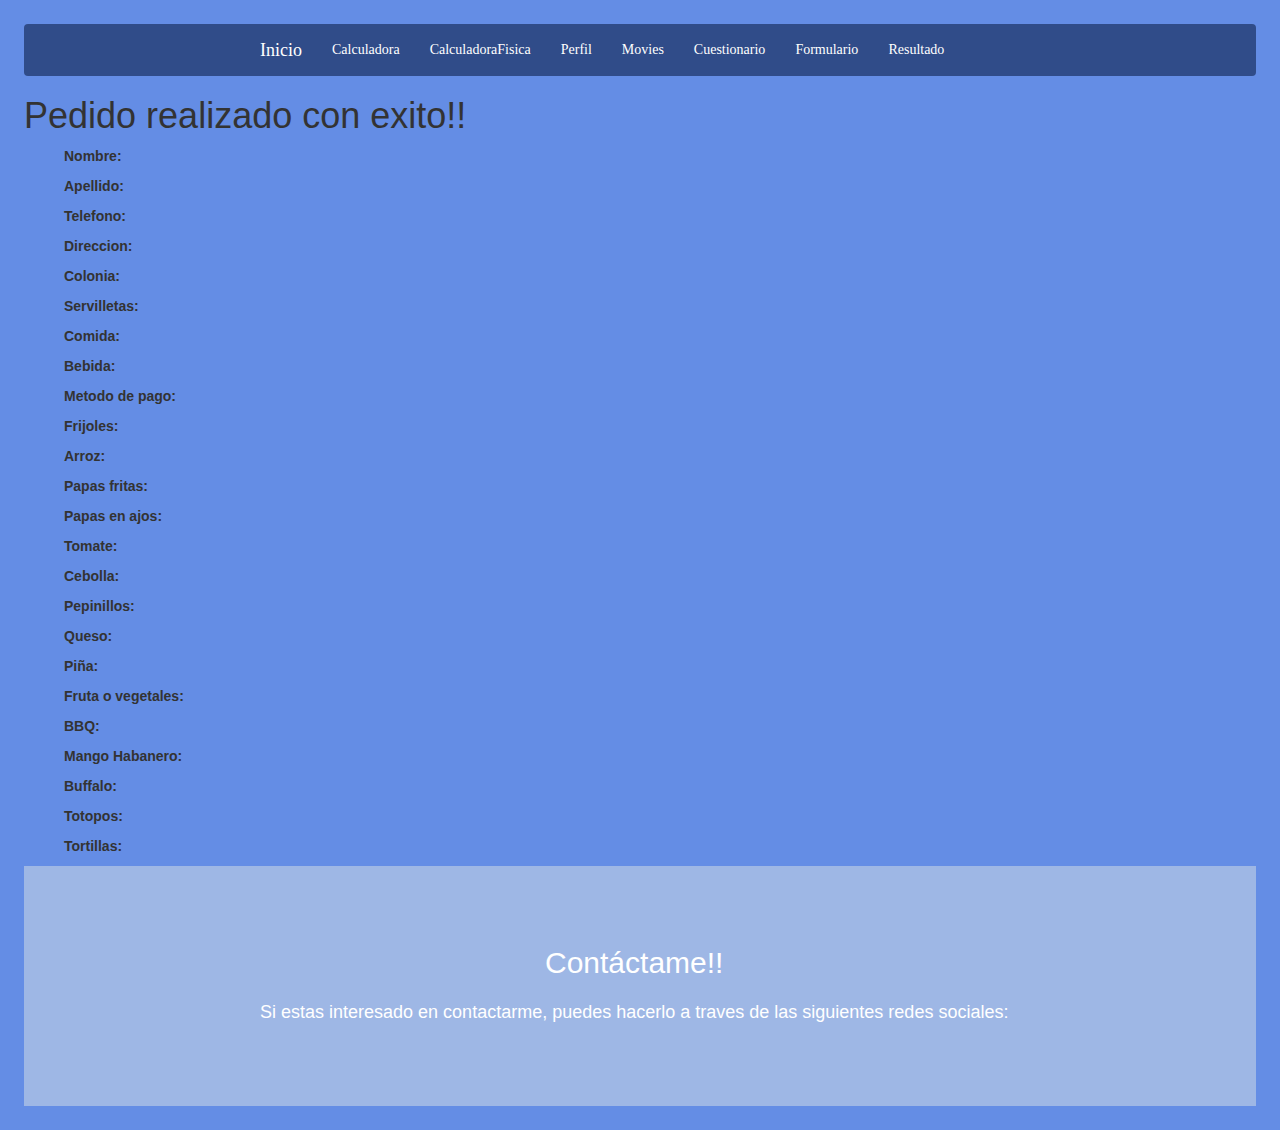
<file: Proyecto3/resultado.html>
<!DOCTYPE html>
<head>
  <meta charset="UTF-8">
    <script src="https://ajax.googleapis.com/ajax/libs/jquery/1.11.2/jquery.min.js"></script>
  <link rel="stylesheet" href="https://maxcdn.bootstrapcdn.com/bootstrap/3.3.1/css/bootstrap.min.css">
  <link rel="stylesheet" href="https://maxcd.bootstrapcdn.con/bootstrap/3.3.1/css/bootstrap-theme.min.css">
  <script src="https://maxcdn.bootstrapcdn.com/bootstrap/3.3.1/js/bootstrap.min.js"></script>
    <link rel="stylesheet" href="https://use.fontawesome.com/releases/v5.8.1/css/all.css" integrity="sha384-50oBUHEmvpQ+1lW4y57PTFmhCaXp0ML5d60M1M7uH2+nqUivzIebhndOJK28anvf" crossorigin="anonymous">
<link rel="stylesheet" type="text/css" href="estilo.css">
  <link rel="stylesheet" type="text/css" href="footer.css">

                
                
  <title>Pagina Personal Jenifer</title>
</head>
<body>
  
    <div style="margin:24px;">
   <nav class="navbar navbar-light" style="background-color: #304C89;">
        <div class="container">
        <a class="navbar-brand" href="index.html">Inicio</a>
        <ul class="nav navbar-nav">
          <li>
        <a href="calculadora.html">Calculadora</a>
    </li>
    <li>
        <a href="calculadorafisica.html">CalculadoraFisica</a>
    </li>
    <li>
    <a href="perfil.html">Perfil</a>
    </li>
     <li>
    <a href="movies.html">Movies</a>
    </li>
     <li>
    <a href="cuestionario.html">Cuestionario</a>
    </li>
     <li>
    <a href="formulario.html">Formulario</a>
    </li>
     <li>
    <a href="resultado.html">Resultado</a>
    </li>
  </ul>
</div>
</nav>	
<h1>Pedido realizado con exito!!</h1>

<ul>
<p><strong>Nombre: </strong><span id="nombre"></span></p>
<p><strong>Apellido: </strong><span id="apellido"></span></p>
<p><strong>Telefono: </strong><span id="telefono"></span></p>
<p><strong>Direccion: </strong><span id="direccion"></span></p>
<p><strong>Colonia: </strong><span id="colonia"></span></p>
<p><strong>Servilletas: </strong><span id="servilletas"></span></p>
<p><strong>Comida: </strong><span id="comida"></span></p>
<p><strong>Bebida: </strong><span id="bebida"></span></p>
<p><strong>Metodo de pago: </strong><span id="pago"></span></p>
<p><strong>Frijoles: </strong><span id="frijoles"></span></p>
<p><strong>Arroz: </strong><span id="arroz"></span></p>
<p><strong>Papas fritas: </strong><span id="papas"></span></p>
<p><strong>Papas en ajos: </strong><span id="papasg"></span></p>
<p><strong>Tomate: </strong><span id="tomate"></span></p>
<p><strong>Cebolla: </strong><span id="cebolla"></span></p>
<p><strong>Pepinillos: </strong><span id="pepinillos"></span></p>
<p><strong>Queso: </strong><span id="queso"></span></p>
<p><strong>Piña: </strong><span id="piña"></span></p>
<p><strong>Fruta o vegetales: </strong><span id="fruta"></span></p>
<p><strong>BBQ: </strong><span id="bbq"></span></p>
<p><strong>Mango Habanero: </strong><span id="mangoh"></span></p>
<p><strong>Buffalo: </strong><span id="buffalo"></span></p>
<p><strong>Totopos: </strong><span id="totopos"></span></p>
<p><strong>Tortillas: </strong><span id="tortillas"></span></p>
<script type="text/javascript">
const orden=JSON.parse(localStorage.getItem("orden"));
document.getElementById("nombre").textContent=orden.nombre;
document.getElementById("apellido").textContent=orden.apellido;
document.getElementById("telefono").textContent=orden.telefono;
document.getElementById("direccion").textContent=orden.direccion;
document.getElementById("colonia").textContent=orden.colonia;
document.getElementById("servilletas").textContent=orden.servilletas;
document.getElementById("comida").textContent=orden.comida;
document.getElementById("frijoles").textContent=orden.frijoles;
document.getElementById("arroz").textContent=orden.arroz;
document.getElementById("bebida").textContent=orden.bebida;
document.getElementById("pago").textContent=orden.pago;
document.getElementById("papas").textContent=orden.papas;
document.getElementById("papasg").textContent=orden.papasg;
document.getElementById("queso").textContent=orden.queso;
document.getElementById("tomate").textContent=orden.tomate;
document.getElementById("cebolla").textContent=orden.cebolla;
document.getElementById("pepinillos").textContent=orden.pepinillos;
document.getElementById("piña").textContent=orden.piña;
document.getElementById("fruta").textContent=orden.fruta;
document.getElementById("bbq").textContent=orden.bbq;
document.getElementById("mangoh").textContent=orden.mangoh;
document.getElementById("buffalo").textContent=orden.buffalo;
document.getElementById("totopos").textContent=orden.totopos;
document.getElementById("tortillas").textContent=orden.tortillas;
</script>
</script>
</script>
</ul>

      <footer>
        <div class="container">
            <div class="footer-content">
                <div class="footer-section about">
                     <h2>Contáctame!!</h2>
                    <p>Si estas interesado en contactarme, puedes hacerlo a traves de las siguientes redes sociales:</p>
                    <div class="contact-links">
                        <a href="http://www.facebook.com/miperfil" target="_blank"><i class="fab fa-facebook"></i></a>
                        <a href="http://www.instagram.com/miperfil" target="_blank"><i class="fab fa-instagram"></i></a>
                        <a href="http://www.twitter.com/miperfil" target="_blank"><i class="fab fa-twitter"></i></a>
                        <a href="http://www.snapchat.com/miperfil" target="_blank"><i class="fab fa-snapchat"></i></a>
                        <a href="http://www.linkedin.com/miperfil" target="_blank"><i class="fab fa-linkedin"></i></a>
                        <a href="http://www.youtube.com/miperfil" target="_blank"><i class="fab fa-youtube"></i></a>
    
                </div>
            </div>
        </div>
    </div>
    
    
    <script type="text/javascript">
        //Con lo siguiente hare que los links de las paginas se abran mediante javascript en un pagina nueva
    const socialnetworks = document.querySelectorAll('.contact-links a');
    socialnetworks.forEach(link =>{
        link.addEventListener('click', e =>{
            e.preventDefault();
            window.open(link.href, '_blank');
        });
    });
    </script>
    </footer>
</body>
</html>
</file>
<file: Proyecto3/estilo.css>
body{
	background-color: #648DE5;
}
a{
	color: white;
	    font-family: all;
}
video{
	position: absolute;
	top: 0;
	left: 0;
	width: 100%;
	height: 100%;
	object-fit: cover;
}
.titulo{
  font-family: 'Blooming', sans-serif;
  font-size: 90px;
  background: white;
  text-align: center;
  font-weight: 200;
mix-blend-mode: multiply;
}
</file>
<file: Proyecto3/footer.css>
footer{
	background-color: #9EB7E5;
	color: white;
	padding: 60px 0;

}
.container{
	max-width: 800px;
	margin: 0 auto;
	padding: 0 20px;

}
.footer-content{
	display: flex;
	flex-wrap: wrap;

}
.footer-selection{
	width: 100%;
	padding: 20px;
	box-sizing: border-box;
}
.about{
	text-align: center;
}
.about h2{
	margin-bottom: 20px;
}
.about p{
	font-size: 18px;
	line-height: 1.5;
	margin-bottom: 20px;
}
.contact-links{
	display: flex;
	justify-content: center;
}
.contact-links a{
	display: inline-block;
	color: #4A8FE7;
	font-size: 24px;
	margin: 0 10px;
	transition: all 0.3s ease;
}
.contact-links a:hover{
	transform: translateX(-10px);
	color: white;
}
</file>
